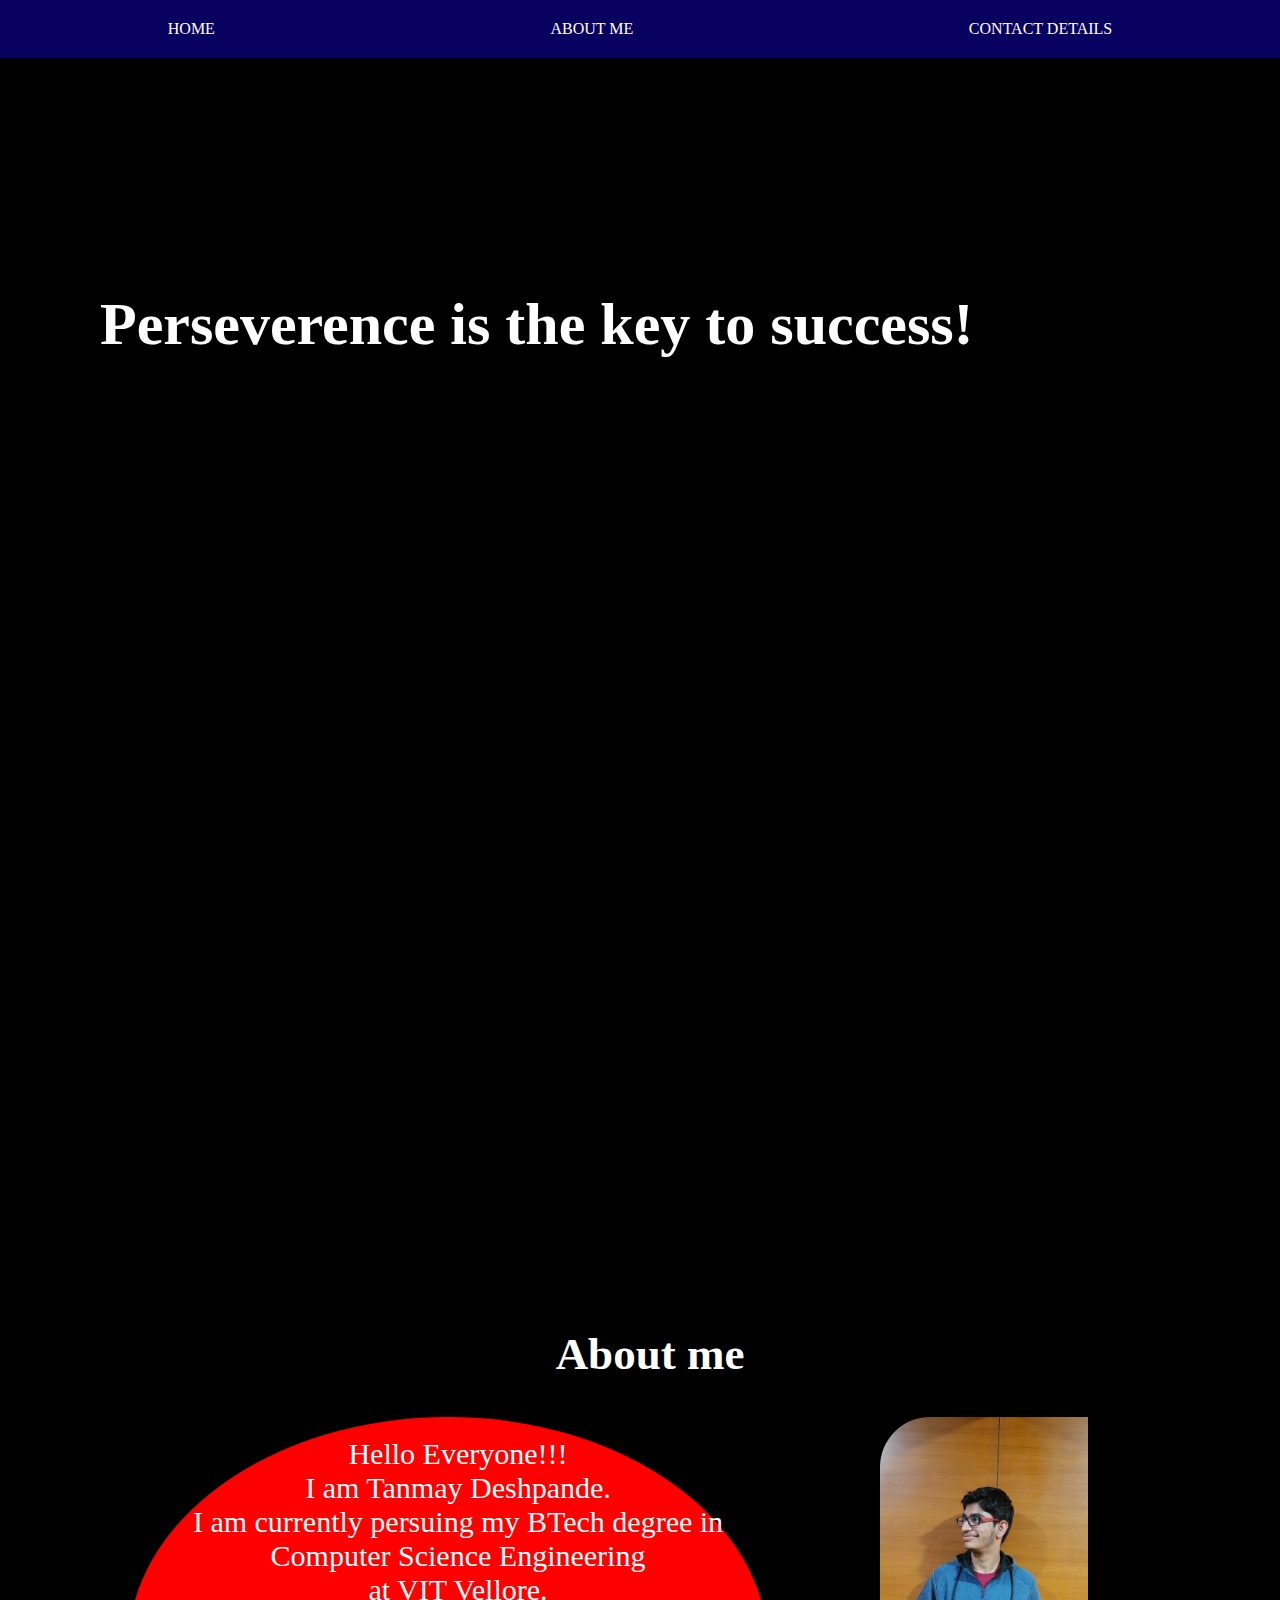
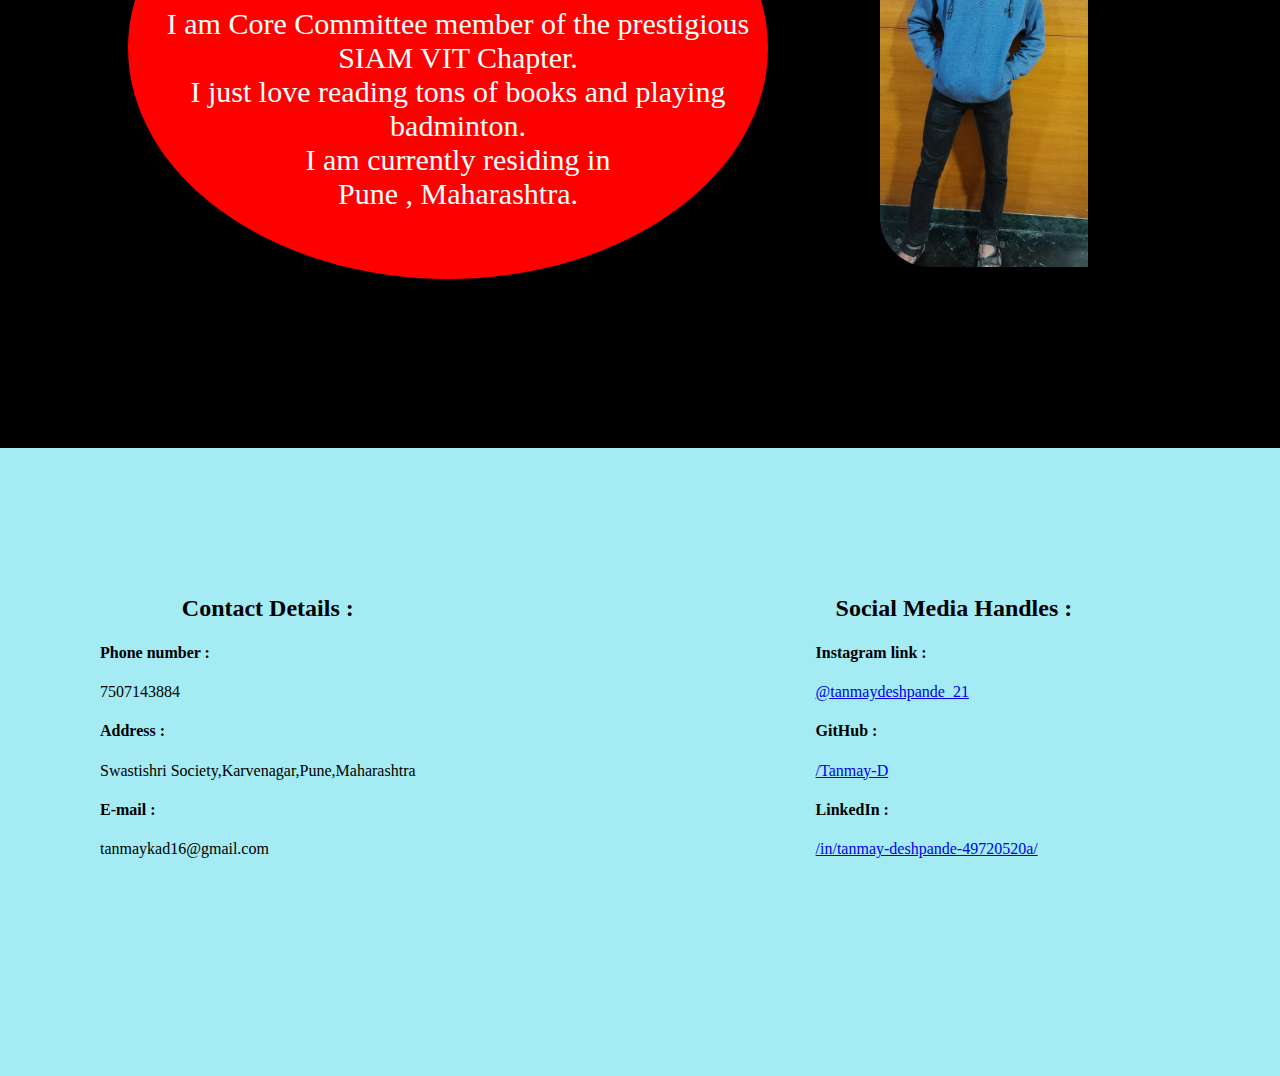
<file: index.html>
<!DOCTYPE html>
<html>
<head>
	<title>My First Web Page</title>
	<link rel="stylesheet" type="text/css" href="Styles.css">
</head>
<body>
		<nav>
			<div class="navigationBar">
				<div class="elements"><a href="#Home">HOME</a></div>
				<div class="elements"><a href="#about">ABOUT ME </a></div>
				<div class="elements"><a href="#contact">CONTACT DETAILS</a> </div>
			</div>			
		</nav>
	<div class="heading"></div>
		<h1>Perseverence is the key to success!</h1>
	</div>

	<section >
		<div id="about">
			<h2 class="title">  About me  </h2>
			<div class="profile"><img src="MyPhoto1.jpg" align=right></div>
			<div class="aboutme">
				Hello Everyone!!!<br>I am Tanmay Deshpande.<br>I am currently persuing my BTech degree in <br>Computer Science Engineering <br>at VIT Vellore.<br>I am  Core Committee member of the prestigious SIAM VIT Chapter.<br>I just love reading tons of books and playing badminton.<br>I am currently residing in <br>Pune , Maharashtra.
				<br>
				<br>
				<br>				
			</div>
		</div>
	</section>
		
	<section>
		<div id="contact">
			<div class="footer">
				<div class="PersonalDetails">
					<h2>Contact Details : </h2>	
					<div>
						<h4>Phone number :</h4> 
						<p>7507143884</p>
					</div>
					<div>
						<h4>Address : </h4>
						<p>Swastishri Society,Karvenagar,Pune,Maharashtra</p>
					</div>
					<div>
						<h4>E-mail :</h4>
						<p>tanmaykad16@gmail.com</p>
					</div>
				</div>

				<div class="Links">
					<h2>Social Media Handles  : </h2>
					<div>
						<h4>Instagram link :</h4> 
						<p><a href="https://www.instagram.com/tanmaydeshpande_21/">@tanmaydeshpande_21</a></p>
					</div>
					<div>
						<h4>GitHub : </h4>
						<p><a href="https://github.com/Tanmay-D">/Tanmay-D</a></p>
					</div>
					<div>
						<h4>LinkedIn : </h4>
						<p><a href="https://www.linkedin.com/in/tanmay-deshpande-49720520a/">/in/tanmay-deshpande-49720520a/</a></p>
					</div>
				</div>
				
			</div>
		</div>
	</section>

</body>
</html>
</file>
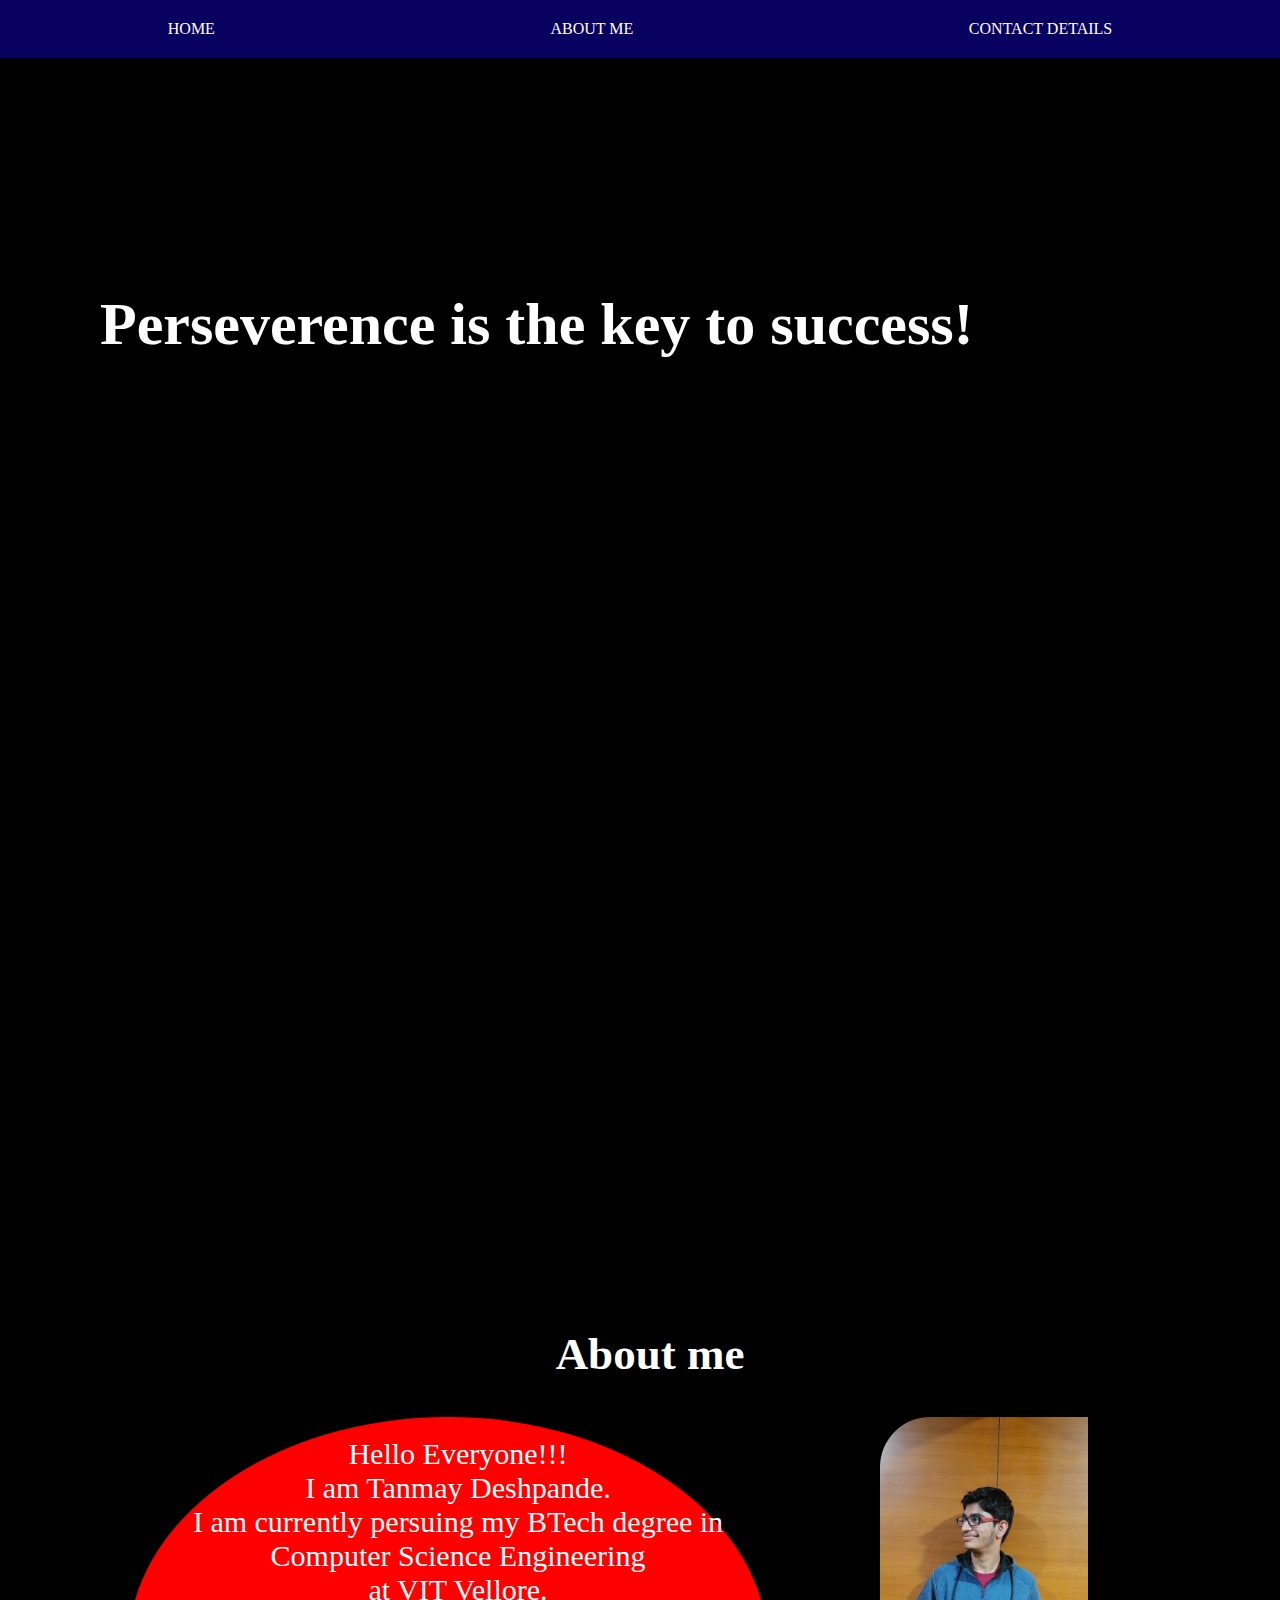
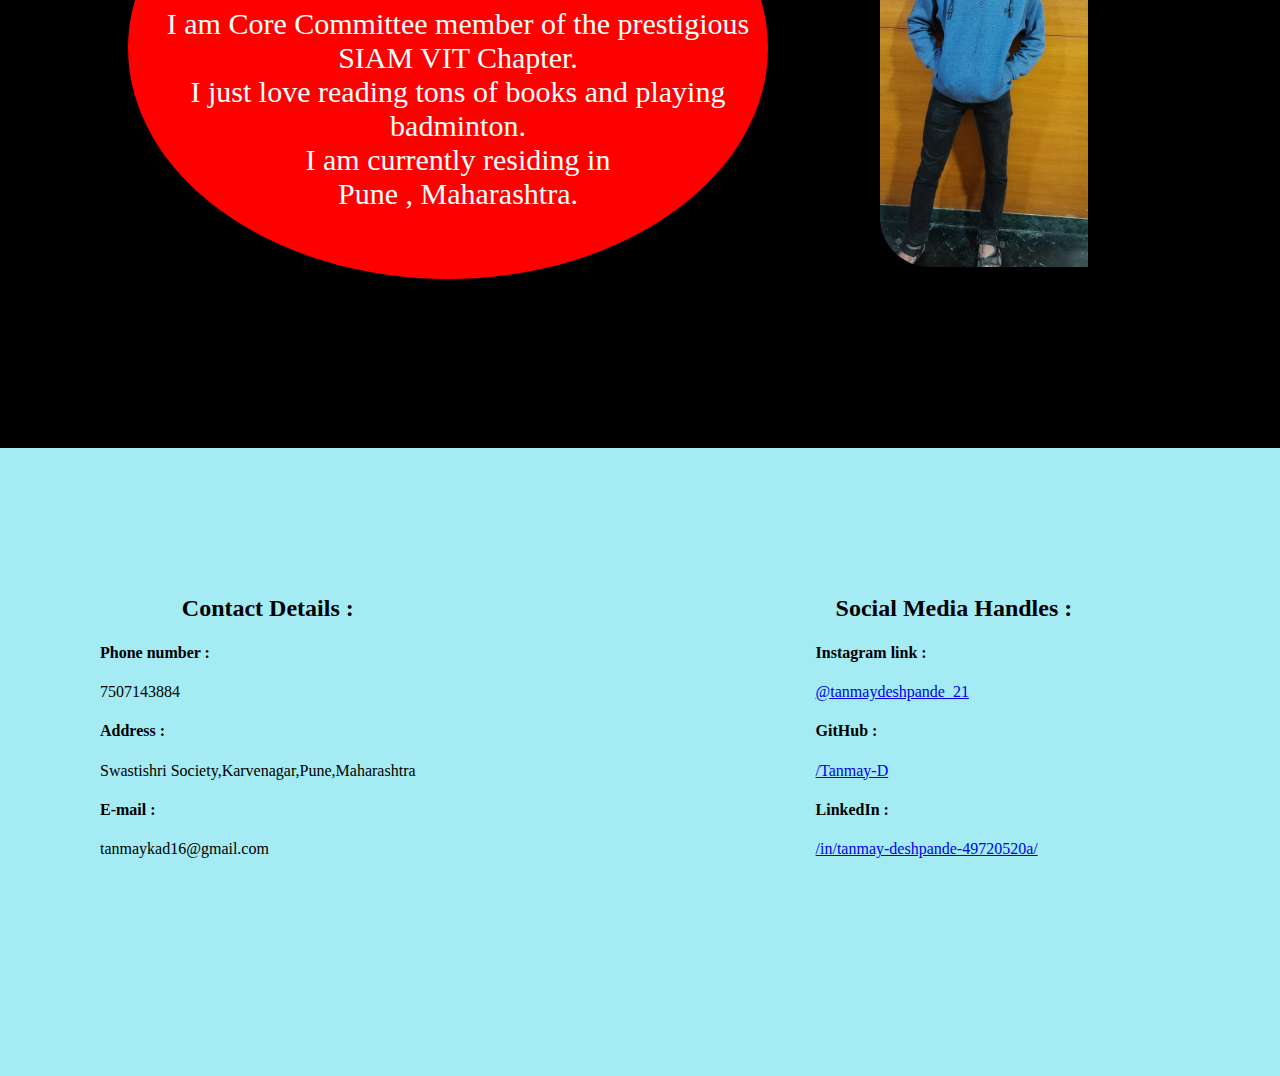
<file: IntroductoryWebPage.html>
<!DOCTYPE html>
<html>
<head>
	<title>My First Web Page</title>
	<link rel="stylesheet" type="text/css" href="IntroductoryWebPageStyles.css">
</head>
<body>
		<nav>
			<div class="navigationBar">
				<div class="elements"><a href="#Home">HOME</a></div>
				<div class="elements"><a href="#about">ABOUT ME </a></div>
				<div class="elements"><a href="#contact">CONTACT DETAILS</a> </div>
			</div>			
		</nav>
	<div class="heading"></div>
		<h1>Perseverence is the key to success!</h1>
	</div>

	<section >
		<div id="about">
			<h2 class="title">  About me  </h2>
			<div class="profile"><img src="MyPhoto1.jpg" align=right></div>
			<div class="aboutme">
				Hello Everyone!!!<br>I am Tanmay Deshpande.<br>I am currently persuing my BTech degree in <br>Computer Science Engineering <br>at VIT Vellore.<br>I am  Core Committee member of the prestigious SIAM VIT Chapter.<br>I just love reading tons of books and playing badminton.<br>I am currently residing in <br>Pune , Maharashtra.
				<br>
				<br>
				<br>				
			</div>
		</div>
	</section>
		
	<section>
		<div id="contact">
			<div class="footer">
				<div class="PersonalDetails">
					<h2>Contact Details : </h2>	
					<div>
						<h4>Phone number :</h4> 
						<p>7507143884</p>
					</div>
					<div>
						<h4>Address : </h4>
						<p>Swastishri Society,Karvenagar,Pune,Maharashtra</p>
					</div>
					<div>
						<h4>E-mail :</h4>
						<p>tanmaykad16@gmail.com</p>
					</div>
				</div>

				<div class="Links">
					<h2>Social Media Handles  : </h2>
					<div>
						<h4>Instagram link :</h4> 
						<p><a href="https://www.instagram.com/tanmaydeshpande_21/">@tanmaydeshpande_21</a></p>
					</div>
					<div>
						<h4>GitHub : </h4>
						<p><a href="https://github.com/Tanmay-D">/Tanmay-D</a></p>
					</div>
					<div>
						<h4>LinkedIn : </h4>
						<p><a href="https://www.linkedin.com/in/tanmay-deshpande-49720520a/">/in/tanmay-deshpande-49720520a/</a></p>
					</div>
				</div>
				
			</div>
		</div>
	</section>

</body>
</html>
</file>
<file: Styles.css>
body {
	background-color: #000000;
	margin: 0px 0px;
}

.navigationBar {
	display: flex;
	justify-content: space-around; 
	background-color: #09015f;
	padding-top: 0px;
	margin: 0px;
} 

.elements {
	padding: 20px;
}

.elements a {
	color: white;
	text-decoration-line: none;
}

a : hover {
	background-color: red;
}

#about {
	color: white;
	margin: 0px 0px 0px 0px;
	padding-left: 0px;
	font-size: 30px;
	text-align: left;
	padding-bottom: 20px;
	height: 700px;
	
}

#contact {
	display: flex;
	background-color: #a4ebf3;
	height: 500px;
	padding-top: 10%;
}

h1 {
	/*color: #440a67 ;*/
	color: white;
	text-align: left;
	font-size: 60px;
	padding-top: 15%;
	padding-left: 100px;
	background: url(https://images.unsplash.com/photo-1483058712412-4245e9b90334?ixlib=rb-1.2.1&ixid=MnwxMjA3fDB8MHxwaG90by1wYWdlfHx8fGVufDB8fHx8&auto=format&fit=crop&w=1500&q=80);
	background-repeat: no-repeat;
	height: 1000px;
	padding-bottom: 0px;
	margin-bottom: 0px;
}

.footer {
	display: flex;
	justify-content: center;
	margin-left: 100px;
}

.aboutme  {
	display: flex;
	text-align: center;
	background: red;
	margin-right: 40%;
	margin-left: 10%;
	margin-bottom: 60%;
	margin-top: 0px;
	padding-left: 20px;
	padding-top: 20px;
	border-radius: 50%;
}

.profile img {
	margin: 0px;
	padding-right: 15%;
	height: 450px;
	border-radius: 50px;
}

h2 {
	text-align: center;
	padding-left: 20px;
}

.Links {
	padding-left: 400px;
}
</file>
<file: IntroductoryWebPageStyles.css>
body {
	background-color: #000000;
	margin: 0px 0px;
}

.navigationBar {
	display: flex;
	justify-content: space-around; 
	background-color: #09015f;
	padding-top: 0px;
	margin: 0px;
} 

.elements {
	padding: 20px;
}

.elements a {
	color: white;
	text-decoration-line: none;
}

a : hover {
	background-color: red;
}

#about {
	color: white;
	margin: 0px 0px 0px 0px;
	padding-left: 0px;
	font-size: 30px;
	text-align: left;
	padding-bottom: 20px;
	height: 700px;
	
}

#contact {
	display: flex;
	background-color: #a4ebf3;
	height: 500px;
	padding-top: 10%;
}

h1 {
	/*color: #440a67 ;*/
	color: white;
	text-align: left;
	font-size: 60px;
	padding-top: 15%;
	padding-left: 100px;
	background: url(https://images.unsplash.com/photo-1483058712412-4245e9b90334?ixlib=rb-1.2.1&ixid=MnwxMjA3fDB8MHxwaG90by1wYWdlfHx8fGVufDB8fHx8&auto=format&fit=crop&w=1500&q=80);
	background-repeat: no-repeat;
	height: 1000px;
	padding-bottom: 0px;
	margin-bottom: 0px;
}

.footer {
	display: flex;
	justify-content: center;
	margin-left: 100px;
}

.aboutme  {
	display: flex;
	text-align: center;
	background: red;
	margin-right: 40%;
	margin-left: 10%;
	margin-bottom: 60%;
	margin-top: 0px;
	padding-left: 20px;
	padding-top: 20px;
	border-radius: 50%;
}

.profile img {
	margin: 0px;
	padding-right: 15%;
	height: 450px;
	border-radius: 50px;
}

h2 {
	text-align: center;
	padding-left: 20px;
}

.Links {
	padding-left: 400px;
}
</file>
